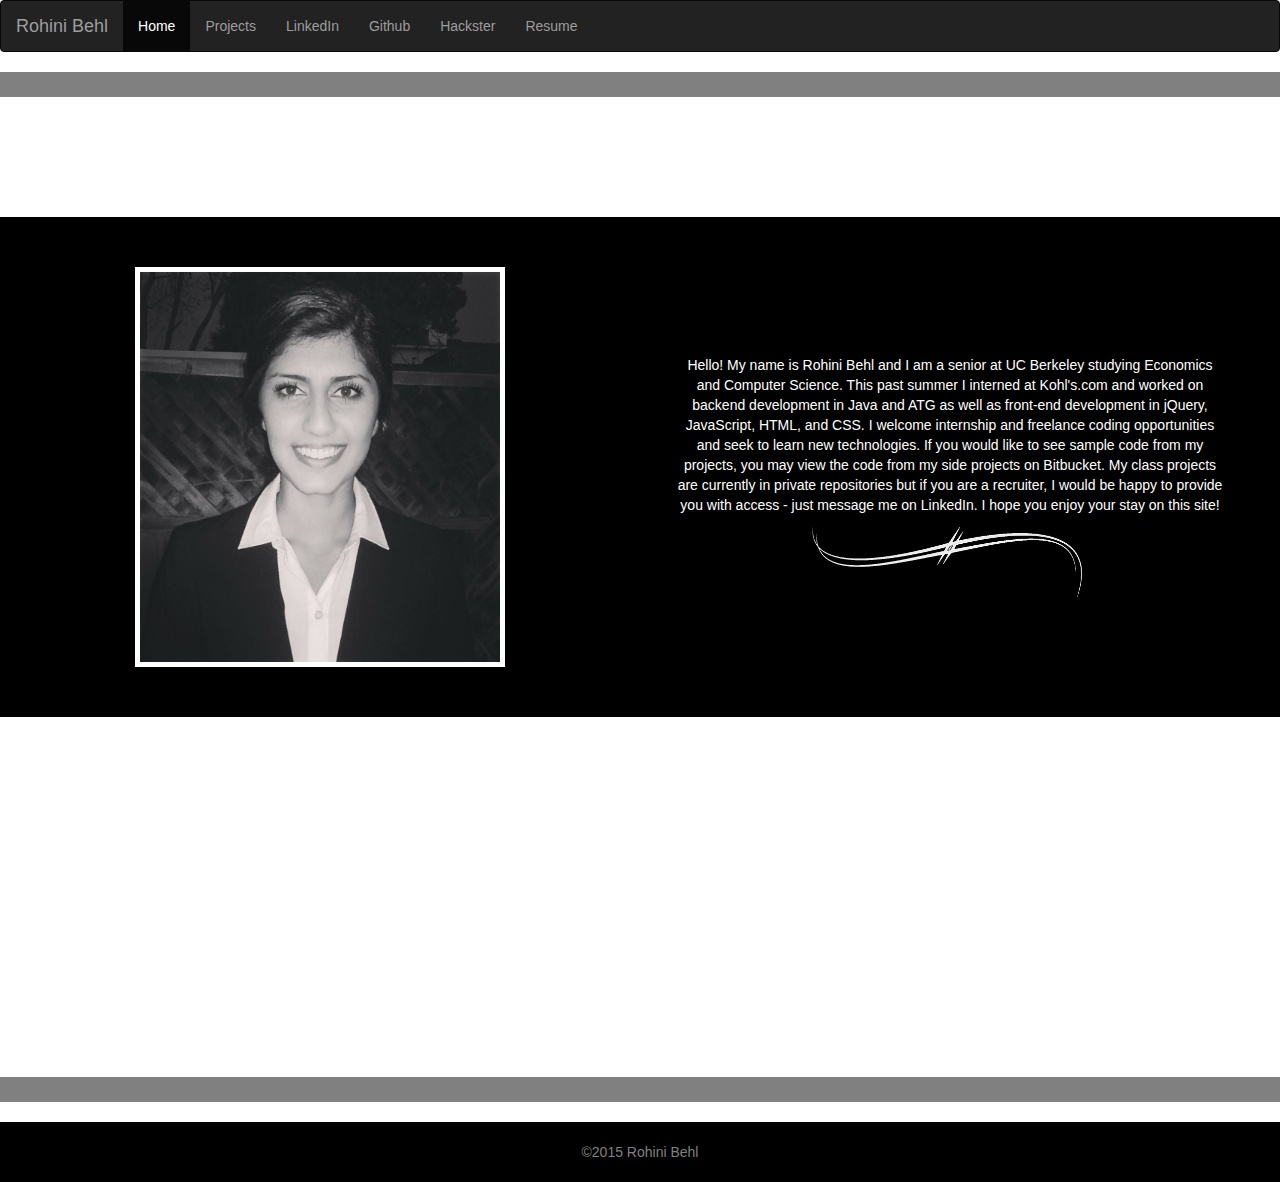
<file: index.html>
<!DOCTYPE html PUBLIC "-//W3C//DTD XHTML 1.0 Transitional//EN" "http://www.w3.org/TR/xhtml1/DTD/xhtml1-transitional.dtd">
<html xmlns="http://www.w3.org/1999/xhtml">
<head>
<script type="text/javascript" src="resources/js/google_analytics.js" ></script>
<title>Rohini Behl</title>
<link rel="stylesheet" type="text/css" href="resources/css/style.css">
<link rel="stylesheet" href="//netdna.bootstrapcdn.com/bootstrap/3.0.0/css/bootstrap.min.css"><!-- load bootstrap -->
<nav role="navigation" class="navbar navbar-inverse">
    <div class="navbar-header">
        <button type="button" data-target="#navbarCollapse" data-toggle="collapse" class="navbar-toggle">
            <span class="sr-only">Toggle navigation</span>
            <span class="icon-bar"></span>
            <span class="icon-bar"></span>
            <span class="icon-bar"></span>
        </button>
        <a href="#" class="navbar-brand">Rohini Behl</a>
    </div>
    <div id="navbarCollapse" class="collapse navbar-collapse">
        <ul class="nav navbar-nav">
            <li class="active"><a href="#">Home</a></li>
            <li><a href="./projects.html">Projects</a></li>
            <li><a href="https://www.linkedin.com/in/rohinibehl">LinkedIn</a></li>
            <li><a href="https://github.com/rohinibehl">Github</a></li>
            <li><a href="https://www.hackster.io/rohinibehl">Hackster</a></li>
            <li><a href="resources/files/rohini_behl_resume.pdf">Resume</a></li>
        </ul>
      
    </div>
</nav>
<div class="gray"></div>
</head>
<body>
    <div id="wrap">
        <TABLE id="table">
            <tr>
                <td id = "leftcell" class = "td">

                <img src="resources/images/profile.jpg" class="image">
            </td>
            <td id = "rightcell" class = "td">
    <p id = "intro">Hello! My name is Rohini Behl and I am a senior at UC Berkeley studying Economics and Computer Science. This past summer I interned at Kohl's.com and worked on backend development in Java and ATG as well as front-end development in jQuery, JavaScript, HTML, and CSS. I welcome internship and freelance coding opportunities and seek to learn new technologies. If you would like to see sample code from my projects, you may view the code from my side projects on Bitbucket. My class projects are currently in private repositories but if you are a recruiter, I would be happy to provide you with access - just message me on LinkedIn. I hope you enjoy your stay on this site! 
   </p>
   <img src="resources/images/r.jpg" class="design">
</td>
</tr>
</table>


    <div id="push"></div>
   </div>
       <div class="gray"></div>

    <div id="footer" >
      <div class="container" >
        <p class="muted credit" id="copyright"> &copy;2015 Rohini Behl </p>
      </div>
    </div>
</body>
</html>
</file>
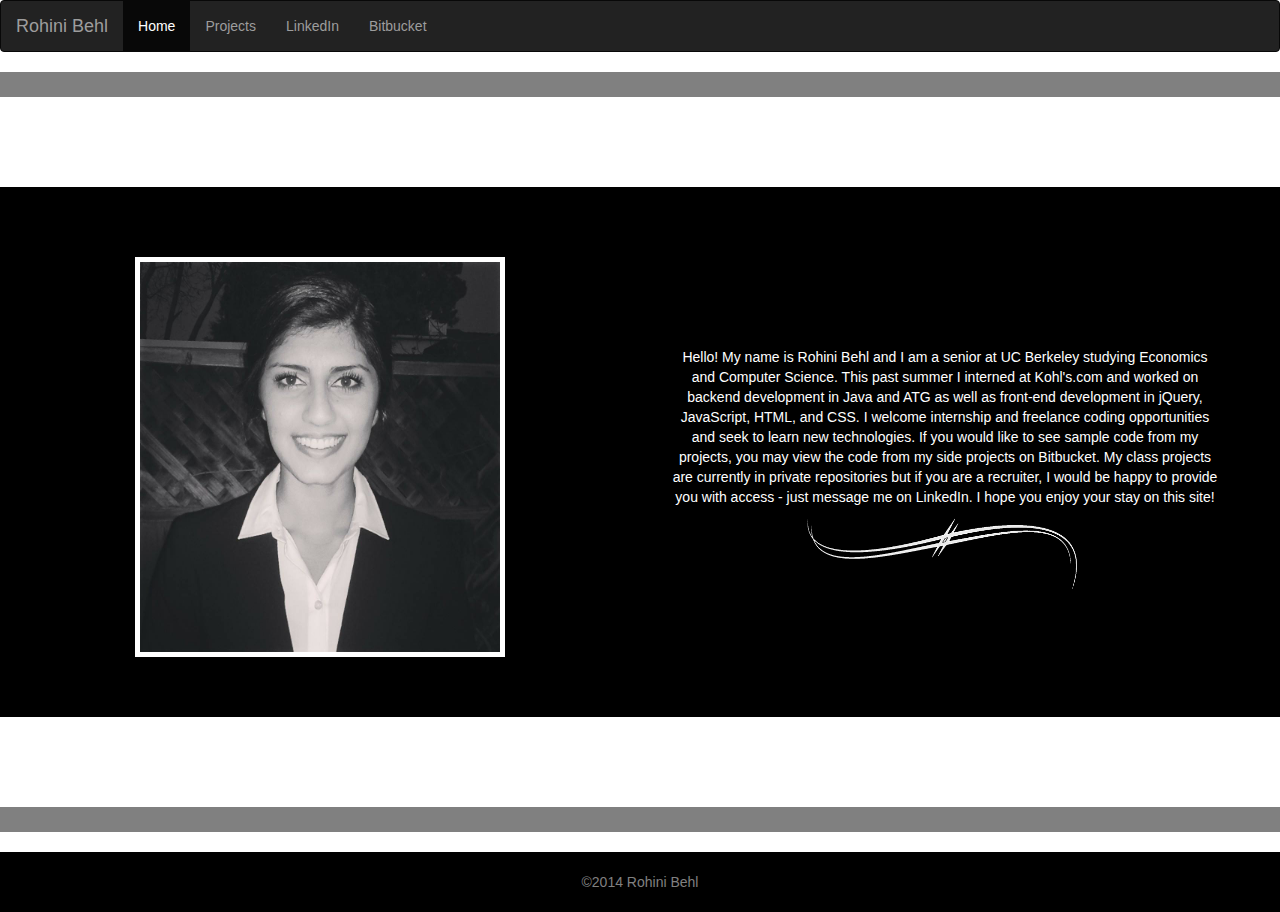
<file: WebContent/index.html>
<!DOCTYPE html PUBLIC "-//W3C//DTD XHTML 1.0 Transitional//EN" "http://www.w3.org/TR/xhtml1/DTD/xhtml1-transitional.dtd">
<html xmlns="http://www.w3.org/1999/xhtml">
<head>
<title>Rohini Behl</title>
<link rel="stylesheet" type="text/css" href="style.css">
<link rel="stylesheet" href="//netdna.bootstrapcdn.com/bootstrap/3.0.0/css/bootstrap.min.css"><!-- load bootstrap -->
<nav role="navigation" class="navbar navbar-inverse">
    <!-- Brand and toggle get grouped for better mobile display -->
    <div class="navbar-header">
        <button type="button" data-target="#navbarCollapse" data-toggle="collapse" class="navbar-toggle">
            <span class="sr-only">Toggle navigation</span>
            <span class="icon-bar"></span>
            <span class="icon-bar"></span>
            <span class="icon-bar"></span>
        </button>
        <a href="#" class="navbar-brand">Rohini Behl</a>
    </div>
    <!-- Collection of nav links, forms, and other content for toggling -->
    <div id="navbarCollapse" class="collapse navbar-collapse">
        <ul class="nav navbar-nav">
            <li class="active"><a href="#">Home</a></li>
            <li><a href="./projects.html">Projects</a></li>
            <li><a href="https://www.linkedin.com/in/rohinibehl">LinkedIn</a></li>
            <li><a href="https://bitbucket.org/rb001/">Bitbucket</a></li>
           
        </ul>
      
    </div>
</nav>
<div class="gray"></div>
</head>
<body>
    <div id="wrap">

    <div class="left">
    <img src="profile.jpg" class="image">
    </div>
    <div class="right">
    <p>Hello! My name is Rohini Behl and I am a senior at UC Berkeley studying Economics and Computer Science. This past summer I interned at Kohl's.com and worked on backend development in Java and ATG as well as front-end development in jQuery, JavaScript, HTML, and CSS. I welcome internship and freelance coding opportunities and seek to learn new technologies. If you would like to see sample code from my projects, you may view the code from my side projects on Bitbucket. My class projects are currently in private repositories but if you are a recruiter, I would be happy to provide you with access - just message me on LinkedIn. I hope you enjoy your stay on this site! 
   </p>
   <img src="r.jpg" class="design">
    </div>


    <div id="push"></div>
<div class = "clear">&nbsp;</div>
   </div>
       <div class="gray"></div>

    <div id="footer" >
      <div class="container" >
        <p class="muted credit" id="copyright"> &copy;2014 Rohini Behl </p>
      </div>
    </div>
</body>
</html>
</file>
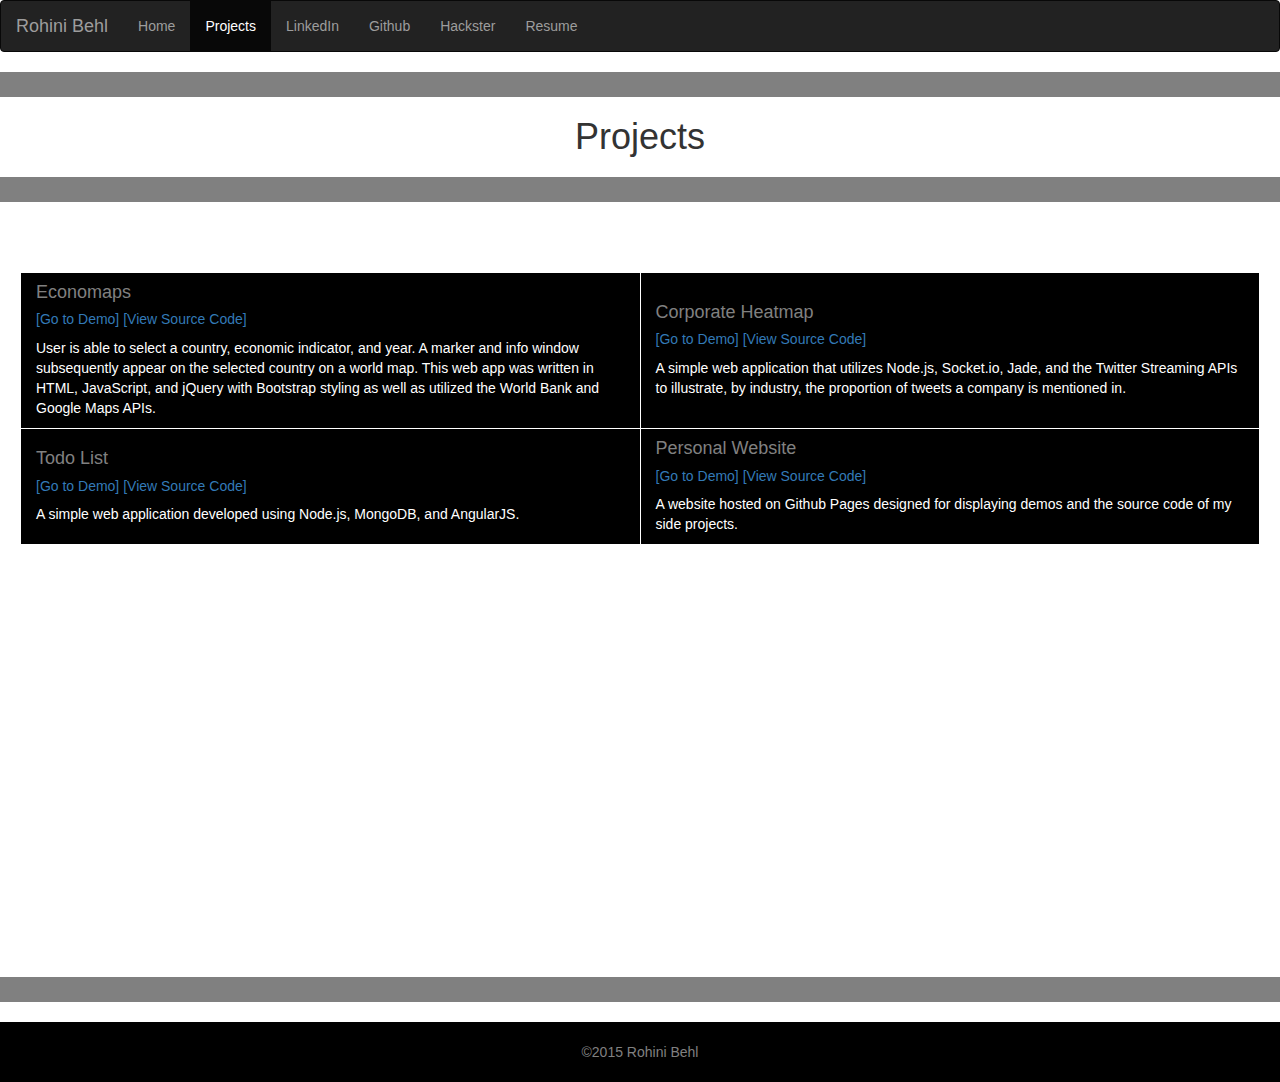
<file: projects.html>
<!DOCTYPE html PUBLIC "-//W3C//DTD XHTML 1.0 Transitional//EN" "http://www.w3.org/TR/xhtml1/DTD/xhtml1-transitional.dtd">
<html>
<head>
<script type="text/javascript" src="resources/js/google_analytics.js" ></script>
<title>Rohini Behl - Projects</title>
<link rel="stylesheet" type="text/css" href="resources/css/style.css">
<link rel="stylesheet" href="//netdna.bootstrapcdn.com/bootstrap/3.0.0/css/bootstrap.min.css"><!-- load bootstrap -->
<nav role="navigation" class="navbar navbar-inverse">
    <div class="navbar-header">
        <button type="button" data-target="#navbarCollapse" data-toggle="collapse" class="navbar-toggle">
            <span class="sr-only">Toggle navigation</span>
            <span class="icon-bar"></span>
            <span class="icon-bar"></span>
            <span class="icon-bar"></span>
        </button>
        <a href="#" class="navbar-brand">Rohini Behl</a>
    </div>
    <div id="navbarCollapse" class="collapse navbar-collapse">
        <ul class="nav navbar-nav">
            <li><a href="./index.html">Home</a></li>
            <li class="active"><a href="#">Projects</a></li>
            <li><a href="https://www.linkedin.com/in/rohinibehl">LinkedIn</a></li>
            <li><a href="https://github.com/rohinibehl">Github</a></li>
            <li><a href="https://www.hackster.io/rohinibehl">Hackster</a></li>
            <li><a href="resources/files/rohini_behl_resume.pdf">Resume</a></li>
        </ul>
    </div>
</nav>
<div class="gray"></div>
</head>
<body>
    <div id="wrap">
    <h1 id = "title">Projects</h1>
    <div class="gray"></div>
   <TABLE id ="table-projects">
   <TR>
      <TD class = "td-proj">
	    <h4 id="project-names">Economaps </h4>
	    <h5 id="project-links"><a href = "http://rocky-escarpment-5767.herokuapp.com/" >[Go to Demo]</a> <a href="https://github.com/rohinibehl/Economaps">[View Source Code]</a></h5>
	   <p id = "project-desc">User is able to select a country, economic indicator, and year. A marker and info window subsequently appear on the selected country on a world map. This web app was written in HTML, JavaScript, and jQuery with Bootstrap styling as well as utilized the World Bank and Google Maps APIs.</p>
   </TD>
      <TD class = "td-proj">
<h4 id="project-names">Corporate Heatmap</h4>
<h5 id="project-links"><a href="http://corporate-heatmap.herokuapp.com/">[Go to Demo]</a> <a href="https://bitbucket.org/rb001/corporate-heatmap">[View Source Code]</a></h5>
   <p id = "project-desc">A simple web application that utilizes Node.js, Socket.io, Jade, and the Twitter Streaming APIs to illustrate, by industry, the proportion of tweets a company is mentioned in.</p>
   
   </TD>
   </TR>
   <TR>
      <TD class="td-proj">
<h4 id="project-names">Todo List</h4>
<h5 id="project-links"><a href="http://todo-list-final.herokuapp.com/">[Go to Demo]</a> <a href="https://bitbucket.org/rb001/todo-list">[View Source Code]</a></h5>
   <p id="project-desc">A simple web application developed using Node.js, MongoDB, and AngularJS.</p>
   </TD>
      <TD class="td-proj">
      <h4 id="project-names">Personal Website</h4>
   <h5 id="project-links"><a href="http://rohinibehl.github.io/">[Go to Demo]</a> <a href="https://github.com/rohinibehl/rohinibehl.github.io">[View Source Code]</a></h5>
      <p id="project-desc">A website hosted on Github Pages designed for displaying demos and the source code of my side projects. </p>
    </TD>
   </TR>
</TABLE>
    <div id="push"></div>
   </div>
<div class="gray"></div>
    <div id="footer" >
      <div class="container" >
        <p class="muted credit" id="copyright"> &copy;2015 Rohini Behl </p>
      </div>
    </div>
</body>
</html>
</file>
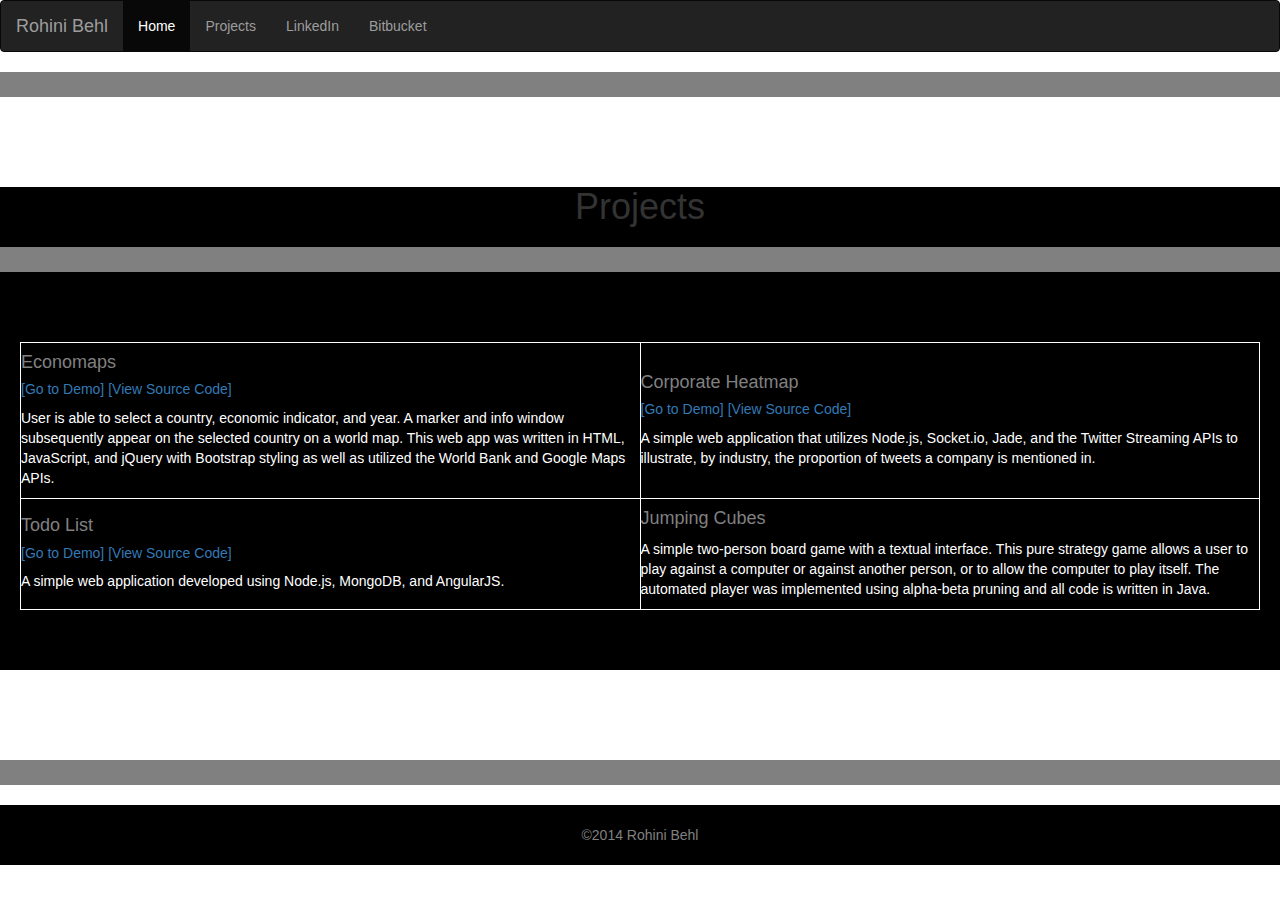
<file: WebContent/projects.html>
<!DOCTYPE html PUBLIC "-//W3C//DTD XHTML 1.0 Transitional//EN" "http://www.w3.org/TR/xhtml1/DTD/xhtml1-transitional.dtd">
<html xmlns="http://www.w3.org/1999/xhtml">
<head>
<title>Rohini Behl - Projects</title>
<link rel="stylesheet" type="text/css" href="style.css">
<link rel="stylesheet" href="//netdna.bootstrapcdn.com/bootstrap/3.0.0/css/bootstrap.min.css"><!-- load bootstrap -->
<nav role="navigation" class="navbar navbar-inverse">
    <!-- Brand and toggle get grouped for better mobile display -->
    <div class="navbar-header">
        <button type="button" data-target="#navbarCollapse" data-toggle="collapse" class="navbar-toggle">
            <span class="sr-only">Toggle navigation</span>
            <span class="icon-bar"></span>
            <span class="icon-bar"></span>
            <span class="icon-bar"></span>
        </button>
        <a href="#" class="navbar-brand">Rohini Behl</a>
    </div>
    <!-- Collection of nav links, forms, and other content for toggling -->
    <div id="navbarCollapse" class="collapse navbar-collapse">
        <ul class="nav navbar-nav">
            <li class="active"><a href="./index.html">Home</a></li>
            <li><a href="./projects.html">Projects</a></li>
            <li><a href="https://www.linkedin.com/in/rohinibehl">LinkedIn</a></li>
            <li><a href="https://bitbucket.org/rb001/">Bitbucket</a></li>
           
        </ul>
      
    </div>
</nav>
<div class="gray"></div>
</head>
<body>
    <div id="wrap">
    <h1 id = "title">Projects</h1>
    <div class="gray"></div>
   <!-- <div id="grid-left">
   <h4 id="project-names">Economaps</h4>
   <p id = "project-desc">User is able to select a country, economic indicator, and year. A marker and info window subsequently appear on the selected country on a world map. This web app was written in HTML, JavaScript, and jQuery with Bootstrap styling as well as utilized the World Bank and Google Maps APIs.</p>
   </div>
   <div id = "grid-right">
   <h4 id="project-names">Corporate Heatmap</h4>
   <p id = "project-desc">A simple web application that utilizes Node.js, Socket.io, Jade, and the Twitter Streaming APIs to illustrate, by industry, the proportion of tweets a company is mentioned in.</p>
   </div>
   <div id="grid-left">
   <h4 id="project-names">Todo List</h4>
   <p id="project-desc">A simple web application developed using Node.js, MongoDB, and AngularJS.</p>
   </div> -->
   <TABLE id ="table">
   <TR>
      <TD>
	    <h4 id="project-names">Economaps </h4>
	    <h5 id="project-links"><a href = "http://rocky-escarpment-5767.herokuapp.com/" >[Go to Demo]</a> <a href="https://bitbucket.org/rb001/economaps-visualization">[View Source Code]</a></h5>
	   <p id = "project-desc">User is able to select a country, economic indicator, and year. A marker and info window subsequently appear on the selected country on a world map. This web app was written in HTML, JavaScript, and jQuery with Bootstrap styling as well as utilized the World Bank and Google Maps APIs.</p>
   </TD>
      <TD>
<h4 id="project-names">Corporate Heatmap</h4>
<h5 id="project-links"><a href="http://corporate-heatmap.herokuapp.com/">[Go to Demo]</a> <a href="https://bitbucket.org/rb001/corporate-heatmap">[View Source Code]</a></h5>
   <p id = "project-desc">A simple web application that utilizes Node.js, Socket.io, Jade, and the Twitter Streaming APIs to illustrate, by industry, the proportion of tweets a company is mentioned in.</p>
   
   </TD>
   </TR>
   <TR>
      <TD>
<h4 id="project-names">Todo List</h4>
<h5 id="project-links"><a href="http://todo-list-final.herokuapp.com/">[Go to Demo]</a> <a href="https://bitbucket.org/rb001/todo-list">[View Source Code]</a></h5>
   <p id="project-desc">A simple web application developed using Node.js, MongoDB, and AngularJS.</p>
   </TD>
      <TD>
      <h4 id="project-names">Jumping Cubes</h4>
   
      <p id="project-desc">A simple two-person board game with a textual interface. This pure strategy game allows a user to play against a computer or against another person, or to allow the computer to play itself. The automated player was implemented using alpha-beta pruning and all code is written in Java.</p>
    </TD>
   </TR>
</TABLE>
    <div id="push"></div>
   </div>
<div class="gray"></div>
    <div id="footer" >
      <div class="container" >
        <p class="muted credit" id="copyright"> &copy;2014 Rohini Behl </p>
      </div>
    </div>
</body>
</html>
</file>
<file: resources/css/style.css>
* { margin: 0; padding: 0; }
      /* Sticky footer styles
      -------------------------------------------------- */

      html,
      body {
        height: 100%;
        /* The html and body elements cannot have any padding or margin. */
      }

      /* Wrapper for page content to push down footer */
       #wrap {
        min-height: 100%;
        height: auto !important;
        height: 100%;
        margin: 0 auto -60px;
      } 

      /* Set the fixed height of the footer here */
      #push,
      #footer {
        height: 60px;
      }
      #footer {
        background-color: black;
        height:auto;
      }

      /* Lastly, apply responsive CSS fixes as necessary */
      @media (max-width: 767px) {
        #footer {
          margin-left: -20px;
          margin-right: -20px;
          padding-left: 20px;
          padding-right: 20px;
        }
      }



      /* Custom page CSS
      -------------------------------------------------- */
      .design {
      width:300px;
      height:75px;
      }
      .gray{
      background-color: gray;
      width:100%;
      height:25px;
      margin-top:20px;
      margin-bottom:20px;
      }
      .image {
      display:block;
       position:static;
        margin-left:auto;
         margin-right:auto;
         width:370px;
         height:400px;
         border:5px solid white;
     
      }
      #intro {
        color:white;
      }
      #project-desc{
      color:white;
      }
      #project-names{
      color:gray;
      }
      #title {
      text-align:center;
      size: 56;
      }
      #table {
      background-color:black;
      margin-top:120px;
      margin-bottom: :120px;
      }
       #table-projects {
      background-color:black;
      margin-left:20px;
      margin-right:20px;
      margin-top:70px;
      }
      .td { 
    border-spacing: 0;
    height: 100px;
    width: 50%;

  }
  .td-proj { 
    border: 1px solid white;
    border-spacing: 0;
    height: 100px;
    width: 50%;
    padding-left:15px;
    padding-right:15px;
  }
    #rightcell {

    border-spacing: 0;
      height:100px;
      width:50%;
      padding-left:35px;
      padding-right:55px;
      text-align: center;
padding-top:70px;
    padding-bottom:50px;

    }
    #leftcell {

    border-spacing: 0;
      height:100px;
      width:50%;
      padding-left:15px;
      padding-right:15px;
      padding-top:50px;
    padding-bottom:50px;
    }
}
 

    .clear {
      clear:both;
    }
        .left {
        float:left;
        width:50%;
        margin-top: 70px;
        padding-bottom:40px;
        
        }
        .right {
        float:right;
        width:50%;
        margin-top:70px;
        padding-bottom:75px;
        text-align:center;
        padding-left:30px;
        padding-right:60px;
        color:white;
        padding-top:90px;
        
        }
/*        .subbackground {
          width:100%;
          margin-top:70px;
          padding-top:30px;
          padding-bottom:30px;
          background-color:black;
        }*/
        #copyright {
          display:block;
        position:static;
        margin-left:auto;
        margin-right:auto;
        }
      .container {
        width: auto;
        max-width: 680px;
        color: gray;
        text-align:center;
      
      }
      .container .credit {
        margin: 20px 0;
      }
</file>
<file: WebContent/style.css>
* { margin: 0; padding: 0; }
      /* Sticky footer styles
      -------------------------------------------------- */

      html,
      body {
        height: 100%;
        /* The html and body elements cannot have any padding or margin. */
      }

      /* Wrapper for page content to push down footer */
  /*     #wrap {
        min-height: 100%;
        height: auto !important;
        height: 100%;
        Negative indent footer by it's height
        margin: 0 auto -60px;
      } */

      /* Set the fixed height of the footer here */
      #push,
      #footer {
        height: 60px;
      }
      #footer {
        background-color: black;
      }

      /* Lastly, apply responsive CSS fixes as necessary */
      @media (max-width: 767px) {
        #footer {
          margin-left: -20px;
          margin-right: -20px;
          padding-left: 20px;
          padding-right: 20px;
        }
      }



      /* Custom page CSS
      -------------------------------------------------- */
      .design {
      width:300px;
      height:75px;
      }
      .gray{
      background-color: gray;
      width:100%;
      height:25px;
      margin-top:20px;
      margin-bottom:20px;
      }
      .image {
      display:block;
       position:static;
        margin-left:auto;
         margin-right:auto;
         width:370px;
         height:400px;
         border:5px solid white;
     
      }
      #project-desc{
      color:white;
      }
      #project-names{
      color:gray;
      }
      #title {
      text-align:center;
      size: 56;
      }
      #table {
      background-color:black;
      margin-left:20px;
      margin-right:20px;
      margin-top:70px;
      }
      td { 
    border: 1px solid white;
    border-spacing: 0;
    height: 100px;
    width: 50%;
    padding-left:15px;
    padding-right:15px;
}
 
 #wrap {
 background-color: black;
 margin-top:90px;
 margin-bottom:90px;
 margin-right:auto;
 margin-left:auto;
 }
    .clear {
      clear:both;
    }
        .left {
        float:left;
        width:50%;
        margin-top: 70px;
        padding-bottom:40px;
        
        }
        .right {
        float:right;
        width:50%;
        margin-top:70px;
        padding-bottom:75px;
        text-align:center;
        padding-left:30px;
        padding-right:60px;
        color:white;
        padding-top:90px;
        
        }
/*        .subbackground {
          width:100%;
          margin-top:70px;
          padding-top:30px;
          padding-bottom:30px;
          background-color:black;
        }*/
        #copyright {
          display:block;
        position:static;
        margin-left:auto;
        margin-right:auto;
        }
      .container {
        width: auto;
        max-width: 680px;
        color: gray;
        text-align:center;
      
      }
      .container .credit {
        margin: 20px 0;
      }
</file>
